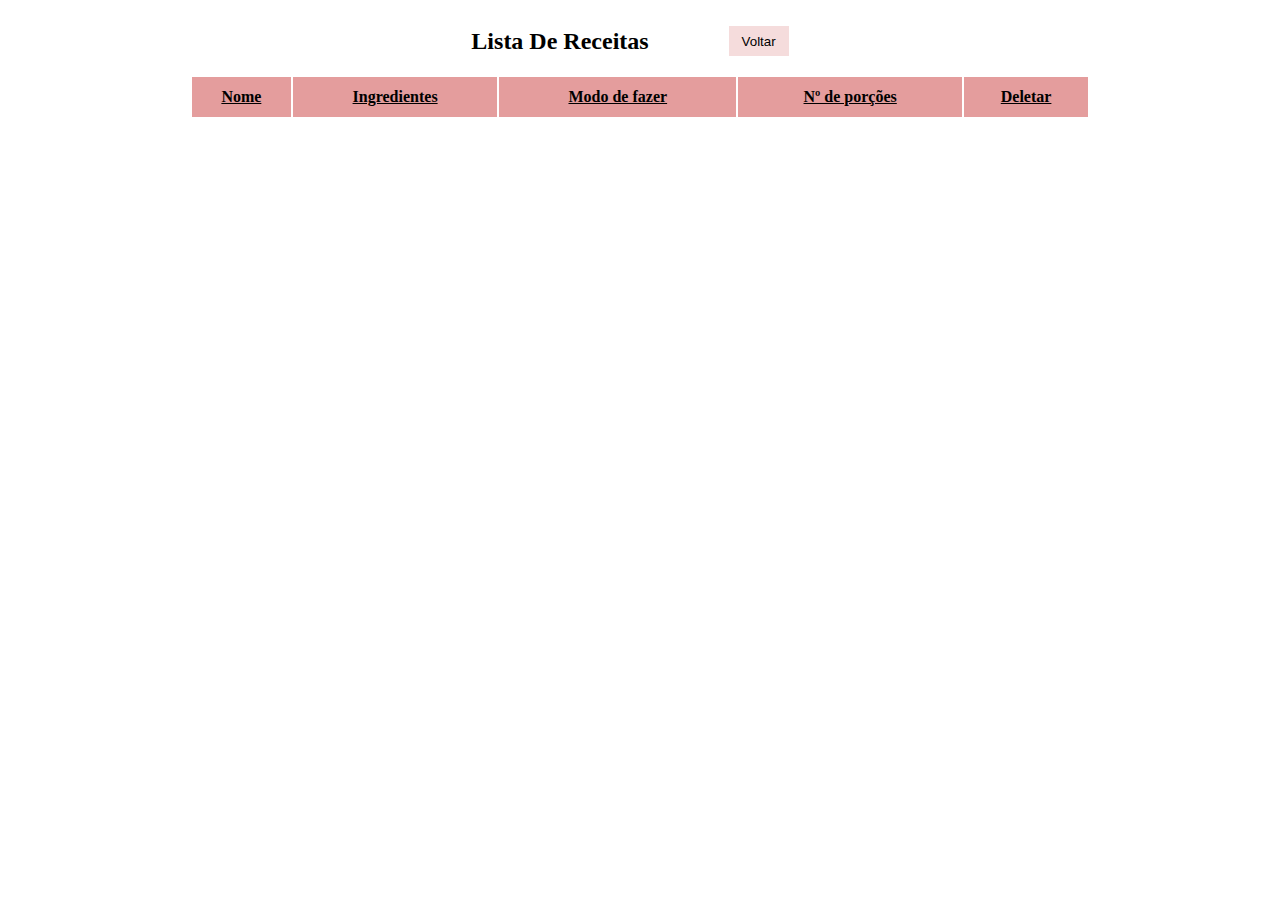
<file: front/receita.html>
<!DOCTYPE html>
<html lang="en">
    <head>
        <meta charset="UTF-8">
        <meta http-equiv="X-UA-Compatible" content="IE=edge">
        <meta name="viewport" content="width=device-width, initial-scale=1.0">
        <title>Receitas</title>
        <link rel="stylesheet" href="./style/receita.css">

    </head>
    <body onload="listar()">
        <div class="titulo">
            <h2>Lista De Receitas</h2>
            <button onclick="sair()" id="btnsair">Voltar</button>
        </div>
        <div class="centro">
            <div class="lista_receita">
                <table>
                    <thead>
                        <tr>
                            <th><u>Nome</u></th>
                            <th><u>Ingredientes</u></th>
                            <th><u>Modo de fazer</u></th>
                            <th><u>Nº de porções</u></th>
                            <th><u>Deletar</u></th>
                        </tr>
                    </thead>

                    <tbody>
                        
                    </tbody>
                    
                </table>

            </div>
            
            <div class="conteudo"></div>
        </div>
    </body>
    <script src="./listar.js"></script>
</html>
</file>
<file: front/style/receita.css>
.titulo{
    width: 100vw;
    display: flex;
    align-items: center;
    justify-content: center;
}
body{
    display: flex;
    align-items: center;
    flex-direction: column;
    justify-content: center;
}
#btnsair{
    width: 45px;
    height: 20px;
    margin-right: 20px;
    padding: 0;
}

.centro{
    width: 100vw;
    display: flex;
    flex-direction: column;
    align-items: center;
}
.lista_receita { 
    width: 900px;
    
    display: flex;
    justify-content: space-around;
}

table{
    border-collapse: separate;
    width: 900px;
    
}
thead{

    background-color: rgba(209, 88, 88, 0.589);
    height: 40px;
    
}

tbody{
    background-color: rgba(209, 88, 88, 0.212)
}

tr{
    text-align: center;
}
.botaodelete{
    width: 20px;
    height: 25px;
    background-image: url("../../front/assets/icone_lixeira.svg");
    background-size: contain;
    border: none;
}
.p{
    width: 140px;
     padding: 0 0px;
}
#btnsair{
    background-color:rgba(209, 88, 88, 0.212);
    border: none;
    height: 30px;
    width: 60px;
    margin-left: 80px;
}

h2{
    text-align: center;
}
</file>
